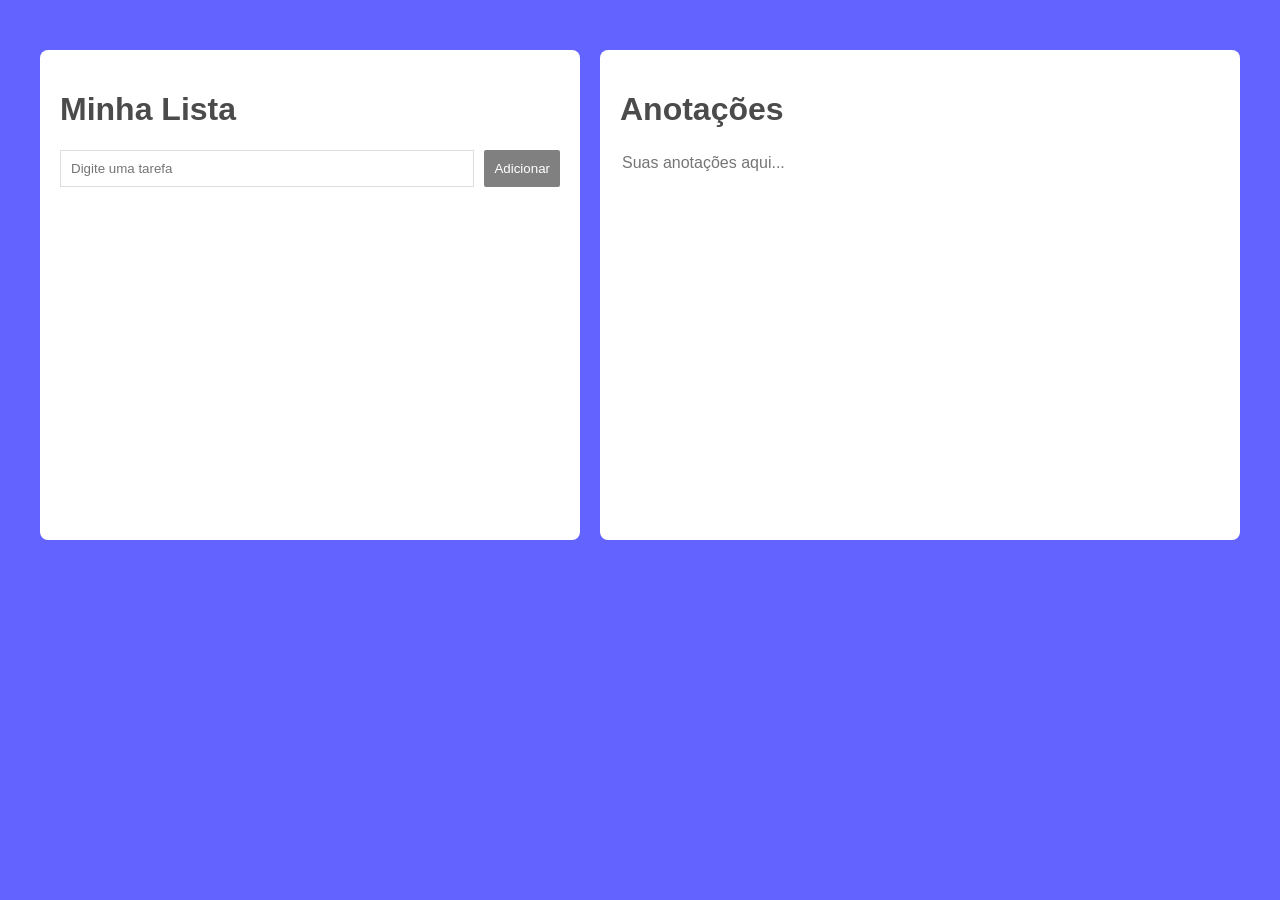
<file: frontend/index.html>
<!DOCTYPE html>
<html lang="pt-BR">
<head>
  <meta charset="UTF-8">
  <meta name="viewport" content="width=device-width, initial-scale=1.0">
  <title>Todo App</title>

  <link rel="stylesheet" href="style.css">
</head>
<body>

  <div class="main-container">

    <div class="tasks-container">
      <h1>Minha Lista</h1>

      <div id="task-div">
        <form id="task-form">
          <input
            type="text"
            id="task-input"
            placeholder="Digite uma tarefa"
          >

          <button id="submit-button" type="submit">
            Adicionar
          </button>
        </form>
      </div>

      <ul id="task-list"></ul>
    </div>

    <div class="notas-container">

      <h1>Anotações</h1>

      <textarea id="notas-textarea" placeholder="Suas anotações aqui..."></textarea>
    </div>

  </div>

  <script src="script.js"></script>

</body>
</html>
</file>
<file: frontend/style.css>
body {
  font-family: Arial,sans-serif;
  /*font-family: 'Courier New', Courier, monospace;*/

  background-color: rgb(99, 99, 255);

  display: flex;
  justify-content: center;

  margin-top: 50px;
}

.main-container{
  display: flex;
  gap: 20px;
}

.tasks-container,
.notas-container{

  color: rgb(75,75,75);
  background:white;

  padding:20px;
  border-radius:8px;

  min-width:450px;
  min-height:450px;
  
}

.tasks-container{
  width: 500px;
}

.notas-container{
  width: 600px;
}

.notas-container textarea{
  appearance: none;
  resize:none;

  font-family: Arial,sans-serif;
  font-size: 16px;
  line-height: 1.4;
  color: rgb(75, 75, 75);
  border: 0px solid white;

  min-height: 350px;
  width: 100%;
  box-sizing: border-box;
}

.notas-container textarea:focus{
  outline: none;
}

#task-div{
  margin-bottom: 35px;
}

form {
  display: flex;
  gap: 10px;
}

#task-input {
  flex: 1;
  padding: 10px;
}

button {
  padding: 10px;
  cursor: pointer;
}

ul{
  list-style: none;
  padding: 0;
  margin: 0;
}

li {
  display: flex;
  align-items: center;
  justify-content: space-between;
  gap: 10px;
  margin-top: 15px;
  
  padding: 10px;
  border: 1px solid #ddd;
  border-radius: 8px;
}

.task-completa{
  background: rgb(230, 230, 230);
  border: 1px;
}

.task-completa span{
  text-decoration: line-through;
  opacity: 0.7;

}

input[type="checkbox"]{

  width: 20px;
  height: 20px; 

}

input[type="checkbox"] {

  appearance: none;

  width: 18px;
  height: 18px;

  border: 1px solid #777;

  border-radius: 4px;

  cursor: pointer;

  position: relative;

  transition: 0.2s;
}

input[type="checkbox"]:checked {
  /*background-color: #6d72c3;*/
  border-color: #6d72c3;
}

/*input[type="checkbox"]:hover {
  border-color: #6d72c3;
}*/

input[type="checkbox"]:checked::before {
  content: "✓";
  position: absolute;

  color: #6d72c3;
  font-size: 14px;
  left: 3px;
  top: -1px;
}

input[type="text"]{
  appearance: none;
  border: 1px solid #ddd;
}

input[type="text"]:focus{
  outline: none;
  border: 1px solid #6d72c3;
  box-shadow: 0 0 5px rgba(109,114,195,0.4);
}

#submit-button{
  appearance: none;

  color: white;
  background-color: grey;

  border-width: 0px;
  border-radius: 2px;
}

#submit-button:hover{
  background-color: rgb(90, 90, 90);
}

#delete-button{
  appearance: none;

  color: white;
  background-color: rgb(99, 99, 255);

  border-width: 0px;
  border-radius: 2px;
}

#delete-button:hover{
  background-color: rgb(255, 80, 80);
}

.task-content{
  display: flex;
  align-items: center;
  gap: 10px;
}
</file>
